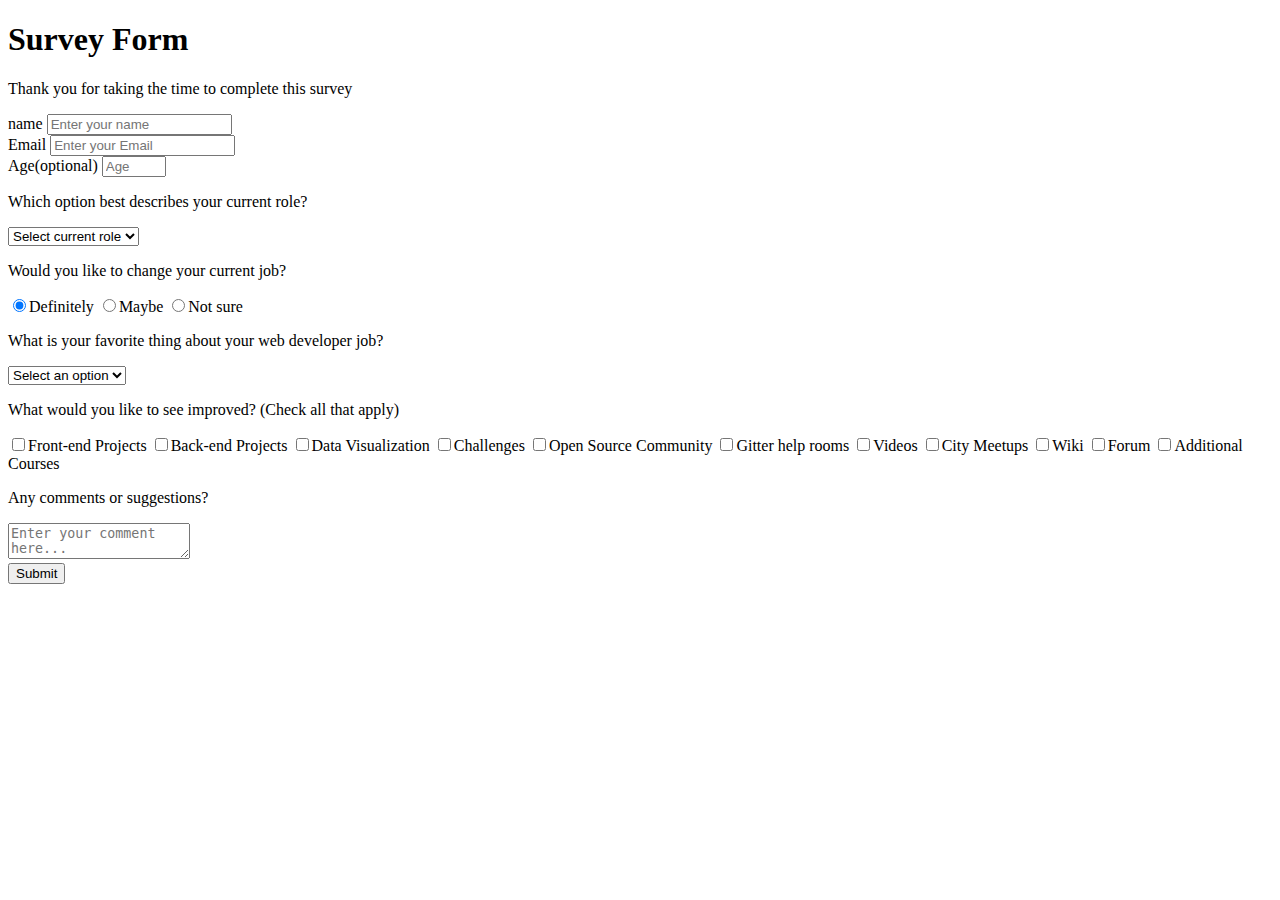
<file: survey form/index.html>
<!DOCTYPE html>

<div class="container">
  <header class="header">
    <h1 id="title" class="text-center">Survey Form</h1>
    <p id="description" class="description text-center">
      Thank you for taking the time to complete this survey
    </p>
  </header>
  <form id="survey-form">
    <div class="form-group">
      <label id="name-label" for="name">name</label>
      <input
        type="text"
        name="name"
        id="name"
        class="form-control"
        placeholder="Enter your name"
        required
      />
    </div>
    <div class="form-group">
      <label id="email-label" for="email">Email</label>
      <input
        type="email"
        name="email"
        id="email"
        class="form-control"
        placeholder="Enter your Email"
        required
      />
    </div>
    <div class="form-group">
      <label id="number-label" for="number"
        >Age<span class="clue">(optional)</span></label
      >
      <input
        type="number"
        name="age"
        id="number"
        min="50"
        max="250"
        class="form-control"
        placeholder="Age"
      />
    </div>
    <div class="form-group">
      <p>Which option best describes your current role?</p>
      <select id="dropdown" name="role" class="form-control" required>
        <option disabled selected value>Select current role</option>
        <option value="student">Student</option>
        <option value="job">Full Time Job</option>
        <option value="learner">Full Time Learner</option>
 <option value="preferNo">Prefer not to say</option>       
   <option value="parttime-job">Partime job</option>     
        <option value="other">Other</option>
      </select>
    </div>

    <div class="form-group">
      <p>Would you like to change your current job?</p>
      <label>
        <input
          name="user-recommend"
          value="definitely"
          type="radio"
          class="input-radio"
          checked
        />Definitely</label
      >
      <label>
        <input
          name="user-recommend"
          value="maybe"
          type="radio"
          class="input-radio"
        />Maybe</label
      >

      <label
        ><input
          name="user-recommend"
          value="not-sure"
          type="radio"
          class="input-radio"
        />Not sure</label
      >
    </div>

    <div class="form-group">
      <p>
        What is your favorite thing about your web developer job?
      </p>
      <select id="most-like" name="mostLike" class="form-control" required>
        <option disabled selected value>Select an option</option>
        <option value="challenges">Challenges</option>
        <option value="projects">Projects</option>
        <option value="community">Community</option>
        <option value="openSource">Open Source</option>
      </select>
    </div>

    <div class="form-group">
      <p>
        What would you like to see improved?
        <span class="clue">(Check all that apply)</span>
      </p>

      <label
        ><input
          name="prefer"
          value="front-end-projects"
          type="checkbox"
          class="input-checkbox"
        />Front-end Projects</label
      >
      <label>
        <input
          name="prefer"
          value="back-end-projects"
          type="checkbox"
          class="input-checkbox"
        />Back-end Projects</label
      >
      <label
        ><input
          name="prefer"
          value="data-visualization"
          type="checkbox"
          class="input-checkbox"
        />Data Visualization</label
      >
      <label
        ><input
          name="prefer"
          value="challenges"
          type="checkbox"
          class="input-checkbox"
        />Challenges</label
      >
      <label
        ><input
          name="prefer"
          value="open-source-community"
          type="checkbox"
          class="input-checkbox"
        />Open Source Community</label
      >
      <label
        ><input
          name="prefer"
          value="gitter-help-rooms"
          type="checkbox"
          class="input-checkbox"
        />Gitter help rooms</label
      >
      <label
        ><input
          name="prefer"
          value="videos"
          type="checkbox"
          class="input-checkbox"
        />Videos</label
      >
      <label
        ><input
          name="prefer"
          value="city-meetups"
          type="checkbox"
          class="input-checkbox"
        />City Meetups</label
      >
      <label
        ><input
          name="prefer"
          value="wiki"
          type="checkbox"
          class="input-checkbox"
        />Wiki</label
      >
      <label
        ><input
          name="prefer"
          value="forum"
          type="checkbox"
          class="input-checkbox"
        />Forum</label
      >
      <label
        ><input
          name="prefer"
          value="additional-courses"
          type="checkbox"
          class="input-checkbox"
        />Additional Courses</label
      >
    </div>

    <div class="form-group">
      <p>Any comments or suggestions?</p>
      <textarea
        id="comments"
        class="input-textarea"
        name="comment"
        placeholder="Enter your comment here..."
      ></textarea>
    </div>

    <div class="form-group">
      <button type="submit" id="submit" class="submit-button">
        Submit
      </button>
    </div>
  </form>
</div>



</html>
</file>
